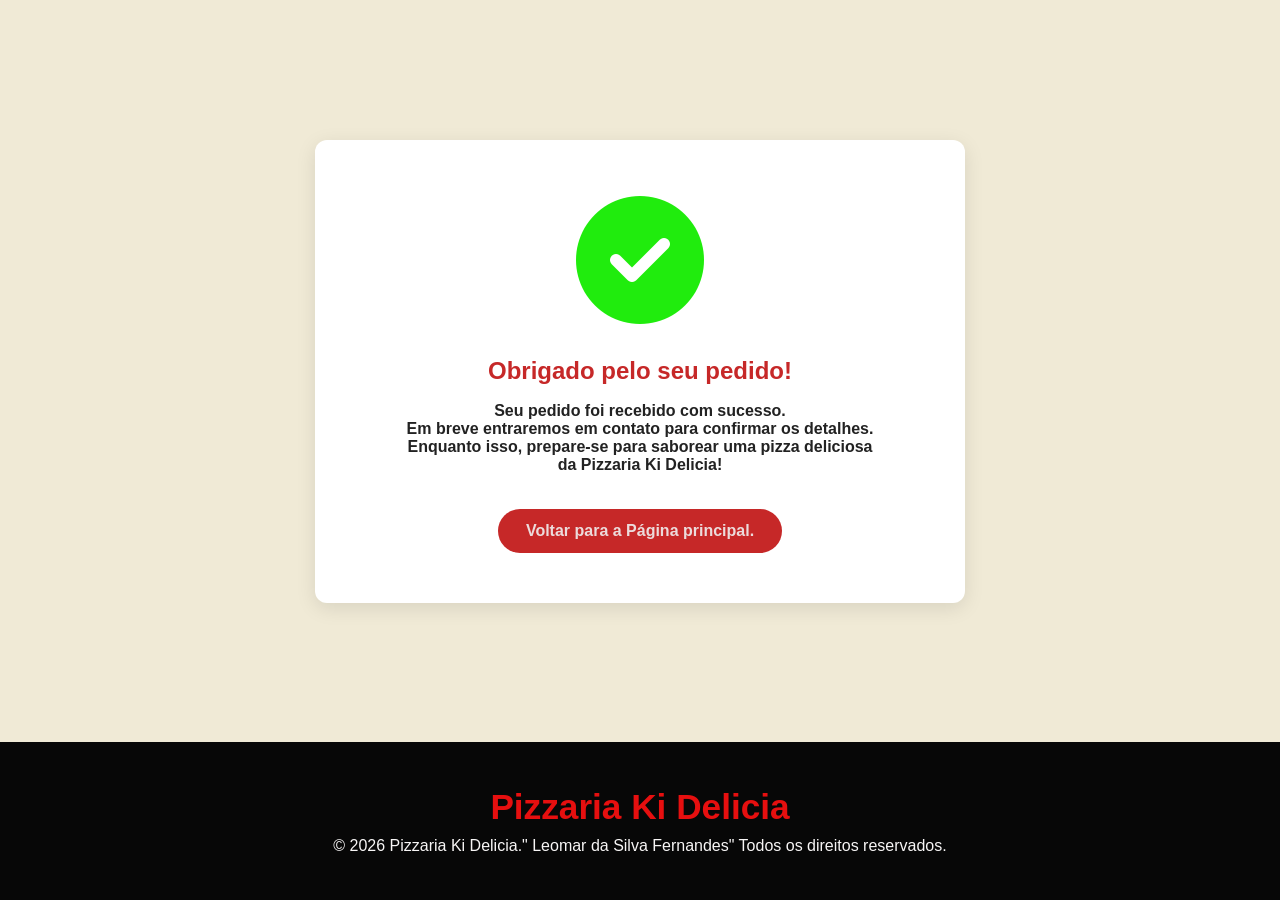
<file: obrigado.html>
<!-- obrigado.html -->

<!DOCTYPE html>
<html lang="pt-BR">

<head>
    <meta charset="UTF-8">
    <meta name="viewport" content="width=device-width, initial-scale=1.0">
    <meta name="description" content="Confirmação do pedido da Pizzaria Ki Delicia.">
    <title>Pedido enviado | Pizzaria Ki Delicia</title>

    <link rel="stylesheet" href="style.css">

    <link rel="stylesheet" href="https://cdnjs.cloudflare.com/ajax/libs/font-awesome/6.5.2/css/all.min.css">
</head>

<body class="pagina-obrigado">

    <main>
        <section class="mensagem-obrigado">

            <div class="icone-sucesso">
                <i class="fa-solid fa-circle-check" aria-hidden="true"></i>
            </div>

            <h1><strong>Obrigado pelo seu pedido!</strong></h1>

            <strong>Seu pedido foi recebido com sucesso. <br>
                Em breve entraremos em contato para confirmar os detalhes. <br>
            </strong>
            <strong>Enquanto isso, prepare-se para saborear uma pizza deliciosa
                <br> da Pizzaria Ki Delicia!</strong>
            </p>
            <a href="index.html" class="btn btn-primary">
                Voltar para a Página principal.
            </a>

        </section>
    </main>

    <footer class="footer">
        <div class="container">

            <h2>Pizzaria Ki Delicia</h2>

            <p class="copyright">
                &copy; 2026 Pizzaria Ki Delicia."  Leomar da Silva Fernandes" Todos os direitos reservados.
            </p>

        </div>
    </footer>

</body>

</html>
</file>
<file: style.css>
/*  RESET margens da página  */
* {
    margin: 0;
    padding: 0;
    box-sizing: border-box;
}

html {
    scroll-behavior: smooth;
}

body {
    width: 100%;
    min-width: 320px;
    margin: 0;
    font-family: Arial, Helvetica, sans-serif;
    color: #222222;
    background-color: #ffffff;
    overflow-x: hidden;
}

img {
    max-width: 100%;
    display: block;
}

a {
    text-decoration: none;
}

/*  VARIÁVEIS */
:root {
    --vermelho: #c62828;
    --vermelho-escuro: #a91f1f;
    --creme: #f0ead6;
    --branco: #ffffff;
    --preto: #070707;
    --cinza-depoimento: #e0e4e4;
    --bege: #f1cf9b;
    --raio: 12px;
    --sombra: 0 5px 20px rgba(0, 0, 0, 0.10);

    /* largura usada para centralizar o conteúdo */
    --largura-conteudo: 1100px;
}

/*  CONTAINER / SEÇÕES  */
.container {
    width: min(92%, var(--largura-conteudo));
    margin-left: auto;
    margin-right: auto;
}

.section {
    width: 100%;
    padding: 55px 0;
}

.section-title {
    width: 100%;
    margin: 0 auto 28px;
    text-align: center;
}

.section-title h2,
h2 {
    text-align: center;
    font-size: 2.2rem;
    color: #222222;
}

/* CABEÇALHO  */
.header {
    position: fixed;
    top: 0;
    left: 0;
    width: 100%;
    background-color: var(--vermelho);
    box-shadow: 0 5px 20px rgba(0, 0, 0, 0.12);
    z-index: 1000;
}

.header-container {
    width: 100%;              /* ocupa toda a largura da página */
    min-height: 70px;
    margin: 0;                /* remove centralização automática */
    padding: 8px 30px;        /* mantém só o espaçamento vertical e um respiro mínimo */
    display: flex;
    justify-content: space-between; /* logo à esquerda, nav à direita */
    align-items: center;
    gap: 20px;
}

.logo {
    display: flex;
    align-items: center;
    gap: 10px;
    color: #ffffff;
    font-size: 1.2rem;
    font-weight: bold;
    flex-shrink: 0;
}

.logo img {
    width: 50px;
    height: 50px;
    object-fit: contain;
}

.nav {
    display: flex;
    align-items: center;
    justify-content: flex-end;
    flex-wrap: wrap;
    gap: 22px;
}

.nav a {
    color: #ffffff;
    font-weight: bold;
    transition: color 0.3s ease;
}

.nav a:hover {
    color: #ffd700;
}

/*  HERO */
.hero {
    width: 100%;
    min-height: 520px;
    margin-top: 70px;
    position: relative;
    display: flex;
    align-items: center;
    justify-content: center;

    background-image: url("assets/pizza.jpg");
    background-size: cover;
    background-position: center;
    background-repeat: no-repeat;
    background-attachment: fixed;
}

.hero-overlay {
    position: absolute;
    inset: 0;
    background: rgba(0, 0, 0, 0.20);
}

.hero-content {
    position: relative;
    z-index: 1;
    width: min(90%, 800px);
    margin: 0 auto;
    text-align: center;
    color: #ecdbdb;
}

.hero-content h1 {
    font-size: 3.5rem;
    line-height: 1.15;
    margin-bottom: 20px;
}

.hero-content p {
    font-size: 1.2rem;
    margin-bottom: 30px;
}

.btn {
    display: inline-block;
    border: none;
    border-radius: 30px;
    padding: 13px 28px;
    font-weight: bold;
    cursor: pointer;
    transition: all 0.3s ease;
}

.btn-primary {
    background-color: var(--vermelho);
    color: #ecdbdb;
}

.btn-primary:hover {
    background-color: #612cc2;
    transform: translateY(-2px);
}

.btn-secondary {
    background-color: var(--vermelho);
    color: #ecdbdb;
}

.btn-secondary:hover {
    background-color: var(--vermelho);
}

/*  BENEFÍCIOS  */
.beneficios {
    width: 100%;
    background-color: #ffffff;
}

.cards {
    width: 100%;
    max-width: 1100px;
    margin: 0 auto;
    display: grid;
    grid-template-columns: repeat(3, minmax(0, 1fr));
    gap: 25px;
    align-items: stretch;
}

.card {
    width: 100%;
    background-color: #fffdfd;
    padding: 35px 25px;
    text-align: center;
    border-radius: 12px;
    box-shadow: var(--sombra);
    transition: transform 0.3s ease;
}

.card:hover {
    transform: translateY(-8px);
}

.card-icon {
    width: 70px;
    height: 70px;
    margin: 0 auto 20px;
    border-radius: 50%;
    display: flex;
    align-items: center;
    justify-content: center;
    background-color: var(--vermelho);
    color: #ecdbdb;
    font-size: 1.8rem;
}

.card h3 {
    margin-bottom: 12px;
    color: #111111;
}

.card p {
    color: #111111;
}

/*  SABORES  */
.sabores {
    width: 100%;
    background-color: var(--creme);
}

.sabores-list {
    width: 100%;
    display: flex;
    justify-content: center;
    align-items: center;
    flex-wrap: wrap;
    gap: 15px;
}

.sabor {
    border: 2px solid #ffffff;
    background-color: var(--bege);
    color: #111111;
    padding: 12px 22px;
    border-radius: 30px;
    font-weight: bold;
    transition: all 0.3s ease;
}

.sabor:hover {
    background-color: #fffdfd;
    color: #be0b05e0;
}

/*  DEPOIMENTOS  */
.depoimentos {
    width: 100%;
    background-color: var(--cinza-depoimento);
}

.depoimentos .container {
    display: flex;
    flex-direction: column;
    align-items: center;
}

.depoimento {
    display: none;
    width: min(100%, 650px);
    margin: 0 auto;
    padding: 40px 20px;
    text-align: center;
    background-color: #e6e0e0;
    border-radius: 14px;
    box-shadow: 0 5px 20px rgba(0, 0, 0, 0.10);
}

.depoimento.ativo {
    display: block;
}

/*  classe Cliente-foto <img> */
.cliente-foto {
    display: block;
    width: 170px;
    height: 170px;
    margin: 0 auto 20px;   /* centraliza horizontalmente */
    object-fit: cover;     /* recorta proporcionalmente */
    object-position: center;
    border-radius: 50%;    /* círculo perfeito */
    border: 4px solid rgba(151, 203, 212, 0.8);
    box-sizing: border-box;
    overflow: hidden;
}


.cliente-foto img {
    width: 100%;
    height: 100%;
    object-fit: cover;
    object-position: center;
    display: block;
}


.depoimento h3 {
    color: var(--);
    margin-bottom: 18px;
}

.depoimento p {
    margin: 0 auto 25px;
    max-width: 560px;
    color: #222222;
    font-size: 1rem;
    font-style: normal;
    line-height: 1.5;
}

.depoimento-botoes {
    display: flex;
    justify-content: center;
    align-items: center;
    gap: 40px;
    margin-top: 10px;
}

.depoimento-botoes button {
    background-color: #c0392b;
    border: 2px solid #ffffff;
    color: #ffffff;
    padding: 8px 18px;
    border-radius: 10px;
    font-size: 1rem;
    font-weight: bold;
    cursor: pointer;
    transition: all 0.5s ease;
}

.depoimento-botoes button:hover {
    background-color: #12b3cf;
    color: #0a0a0a;
}

/*  FORMULÁRIO  */
.formulario-section {
    width: 100%;
    background-color: #ffffff;
}

.formulario-section .container {
    display: flex;
    flex-direction: column;
    align-items: center;
}

.formulario-section .section-title {
    margin-bottom: 28px;
}

/* Caixa do formulário sempre centralizada. */
.formulario {
    width: min(100%, 700px);
    margin: 0 auto;
    padding: 40px;
    background-color: #ffffff;
    border-radius: 12px;
    box-shadow: var(--sombra);
}

.form-group {
    width: 100%;
    margin-bottom: 22px;
    border: none;
}

.form-group label,
.form-group legend {
    display: block;
    margin-bottom: 8px;
    font-weight: bold;
    color: #222222;
}

.form-group input[type="text"],
.form-group input[type="tel"],
.form-group input[type="email"],
.form-group input[type="number"],
.form-group select {
    display: block;
    width: 100%;
    padding: 13px 15px;
    border: 1px solid #faf7f7;
    border-radius: 8px;
    background-color: #f8f7f7;
    outline: none;
    font: inherit;
    transition: border-color 0.3s ease, box-shadow 0.3s ease;
}

.form-group input:focus,
.form-group select:focus {
    border-color: #d6d0d0;
    box-shadow: 0 0 0 2px rgba(198, 40, 40, 0.08);
}

.opcoes {
    display: flex;
    justify-content: flex-start;
    align-items: center;
    flex-wrap: wrap;
    gap: 20px;
}

.opcoes label {
    display: flex;
    align-items: center;
    gap: 8px;
    font-weight: normal;
    margin-bottom: 0;
}

.opcoes input {
    margin: 0;
}

.btn-submit {
    display: flex;
    align-items: center;
    justify-content: center;
    width: 80%;
    margin: 5px auto 0;
}

.bt {
    width: 100%;
    display: flex;
    justify-content: center;
    align-items: center;
    border: none;
    border-radius: 5px;
    background-color: #109604;
    color: #ffffff;
    padding: 10px 0;
    cursor: pointer;
}

/*  MENSAGENS DE ERRO  */
#mensagens-erro {
    width: 100%;
    margin-bottom: 16px;
    color: #721c24;
    background: #f8d7da;
    border: 1px solid #f5c6cb;
    padding: 12px;
    border-radius: 8px;
    display: none;
}

#mensagens-erro p {
    margin-bottom: 8px;
    font-weight: bold;
}

#mensagens-erro ul {
    list-style: disc;
    margin-left: 20px;
}

input.erro,
select.erro {
    border: 2px solid #dc3545 !important;
    background-color: #f8d7da;
}

input.ok,
select.ok {
    border: 2px solid #28a745 !important;
    background-color: #d4edda;
}

/*  RODAPÉ  */
.footer {
    width: 100%;
    background-color: var(--preto);
    color: #f8f6f6;
    text-align: center;
    padding: 45px 0 25px;
}

.footer h2 {
    color: #e60f0f;
    margin-bottom: 10px;
}

.footer p {
    margin-bottom: 20px;
}

.social-links {
    display: flex;
    justify-content: center;
    align-items: center;
    gap: 20px;
    margin-bottom: 25px;
}

.social-links a {
    width: 45px;
    height: 45px;
    display: flex;
    align-items: center;
    justify-content: center;
    border-radius: 50%;
    background-color: #fdf9f9;
    color: #0a0a0a;
    font-size: 1.3rem;
    transition: all 0.3s ease;
}

/*  PÁGINA DE AGRADECIMENTO  */
.pagina-obrigado {
    min-height: 100vh;
    display: flex;
    flex-direction: column;
    background-color: var(--creme);
}

.pagina-obrigado main {
    flex: 1;
    display: flex;
    align-items: center;
    justify-content: center;
    padding: 40px 20px;
}

.mensagem-obrigado {
    width: min(90%, 650px);
    padding: 50px 35px;
    text-align: center;
    background-color: var(--branco);
    border-radius: var(--raio);
    box-shadow: var(--sombra);
}

.mensagem-obrigado .icone-sucesso {
    color: #20ec0d;
    font-size: 8rem;
    margin-bottom: 20px;
}

.mensagem-obrigado h1 {
    color: var(--vermelho);
    margin-bottom: 17px;
}

.mensagem-obrigado p {
    color: #222222;
    margin-bottom: 35px;
}
/* media query responsiva*/
/*  TABLET  */
@media (max-width: 1024px) {
    .header-container {
        gap: 15px;
    }

    .nav {
        gap: 14px;
    }

    .hero {
        min-height: 450px;
    }

    .hero-content h1 {
        font-size: 3rem;
    }

    .cards {
        grid-template-columns: repeat(2, minmax(0, 1fr));
    }
}

/*  CELULAR  */
@media (max-width: 768px) {
    .section {
        padding: 50px 0;
    }

    .header {
        position: relative;
    }

    .header-container {
        min-height: auto;
        flex-direction: column;
        justify-content: center;
        padding: 10px 0;
    }

    .nav {
        width: 100%;
        justify-content: center;
        flex-wrap: wrap;
        gap: 10px 15px;
        padding-bottom: 8px;
    }

    .nav a {
        font-size: 0.9rem;
    }

    .hero {
        margin-top: 0;
        min-height: 400px;
    }

    .hero-content h1 {
        font-size: 2.4rem;
    }

    .hero-content p {
        font-size: 1rem;
    }

    .section-title h2,
    h2 {
        font-size: 1.9rem;
    }

    .cards {
        grid-template-columns: 1fr;
    }

    .depoimento {
        width: min(100%, 650px);
        padding: 35px 20px;
    }

    .formulario {
        width: min(100%, 700px);
        padding: 30px 20px;
    }

    .btn-submit {
        width: 100%;
    }
}
@media (max-width: 768px) {
    .header-container {
        flex-direction: row;   /* mantém logo e nav lado a lado */
        justify-content: space-between; /* logo à esquerda, nav à direita */
    }
}

/*  CELULAR PEQUENO  */
@media (max-width: 480px) {
    .container {
        width: 92%;
    }

    .logo {
        font-size: 1.1rem;
    }

    .logo img {
        width: 45px;
        height: 45px;
    }

    .nav {
        gap: 8px 12px;
    }

    .nav a {
        font-size: 0.8rem;
    }

    .hero {
        min-height: 330px;
    }

    .hero-content h1 {
        font-size: 2rem;
    }

    .hero-content p {
        font-size: 0.95rem;
    }

    .section-title h2,
    h2 {
        font-size: 1.7rem;
    }

    .depoimento {
        padding: 30px 18px;
    }

    .cliente-foto {
        width: 95px;
        height: 95px;
    }

    .depoimento-botoes {
        flex-direction: column;
        gap: 10px;
    }

    .depoimento-botoes .btn,
    .depoimento-botoes button {
        width: 100%;
    }

    .opcoes {
        flex-direction: column;
        align-items: flex-start;
        gap: 10px;
    }

    .formulario {
        padding: 25px 18px;
    }

    .mensagem-obrigado {
        padding: 35px 20px;
    }
}
</file>
